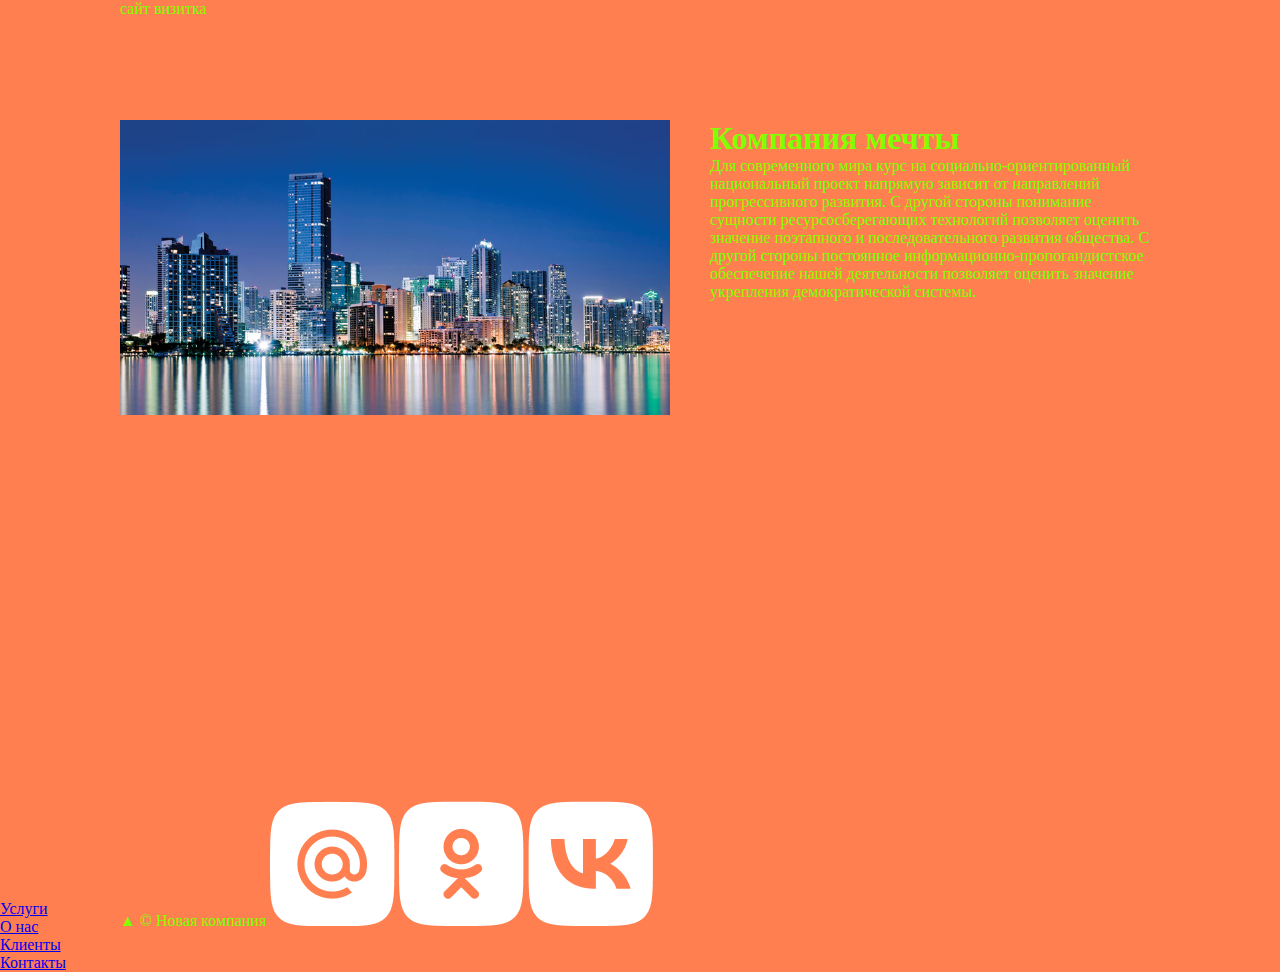
<file: Практическая работа Малявин П-18/Практическая работа Малявин П-18/index.html>
<!DOCTYPE html>
<html lang="ru">
<head>
    <link rel="stylesheet" href="css/style.css">
    <meta charset="UTF-8">
    <meta name="viewport" content="width=device-width, initial-scale=1.0">
    <title>сайт</title>
</head>
<body>
    <div id="wrapper">
        <header>
            сайт визитка
        </header>
        <main>
            <img src="img/1.jpg" alt="" class="main_img-float">
            <h1>Компания мечты </h1>
            <p>Для современного мира курс на социально-ориентированный национальный проект напрямую зависит от направлений прогрессивного развития. С другой стороны понимание сущности ресурсосберегающих технологий позволяет оценить значение поэтапного и последовательного развития общества. С другой стороны постоянное информационно-пропогандистское обеспечение нашей деятельности позволяет оценить значение укрепления демократической системы.</p>
        </main>
    </div>
    <footer>
        <div>
        &#9650;
        &copy; Новая компания 
       <a target= "_blank" href=""><img src="img/mailru.png" alt=""></a>
        <a target= "_blank" href=""><img src="img/ok.png" alt=""></a>
        <a target= "_blank" href=""><img src="img/vk.png" alt=""></a>
        </div>
    </footer>
    <ul>
        <li><a href="uslugi.html">Услуги</a></li>
        <li><a href="uslugi.html">О нас</a></li>
        <li><a href="uslugi.html">Клиенты</a></li>
        <li><a href="uslugi.html">Контакты</a></li>
    </ul>
    
</body>
</html>
</file>
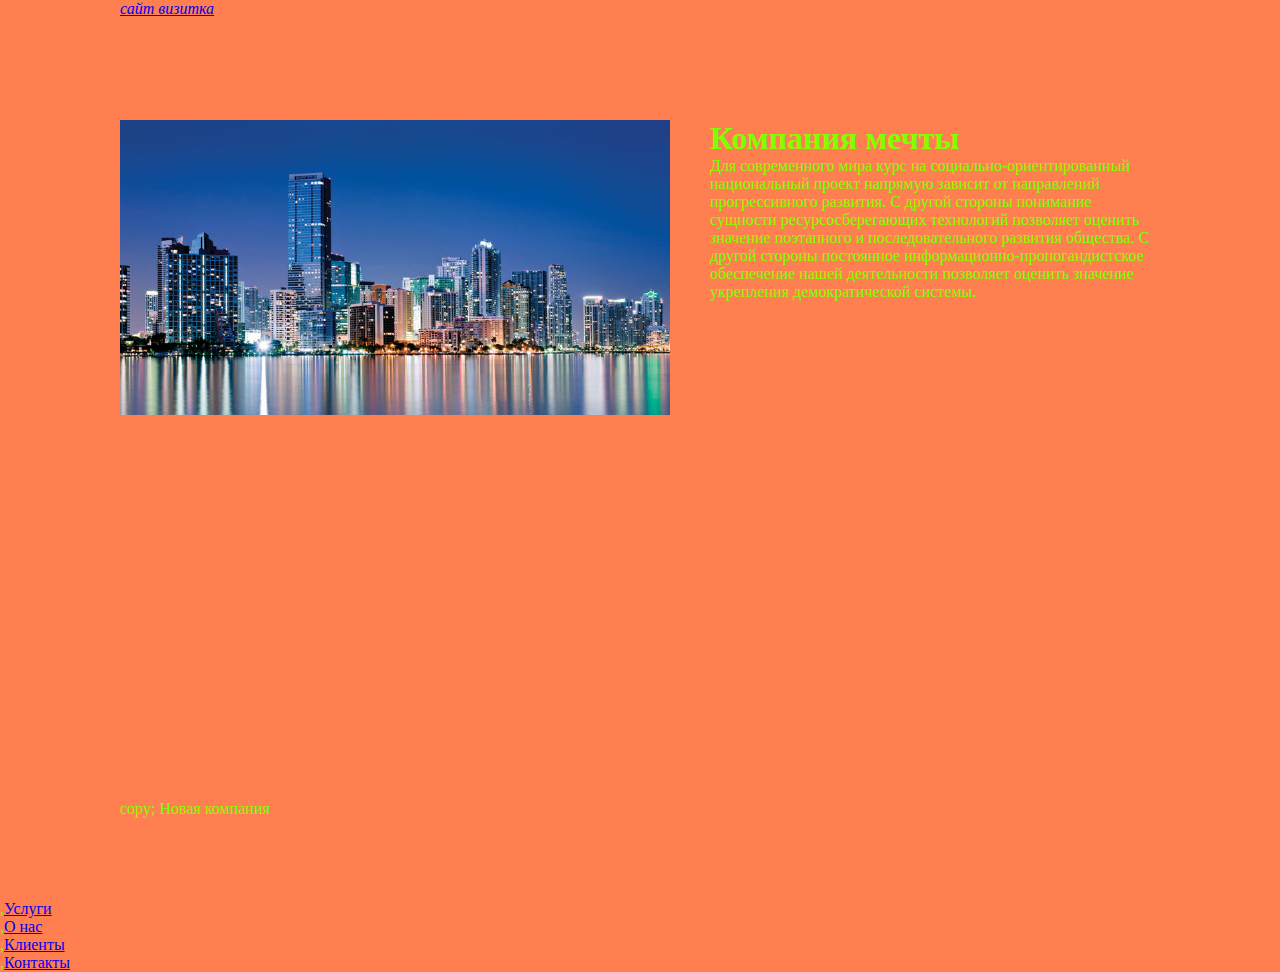
<file: Практическая работа Малявин П-18/Практическая работа Малявин П-18/Практическая работа Малявин П-18/index.html>
<!DOCTYPE html>
<html lang="ru">
<head>
    <link rel="stylesheet" href="css/style.css">
    <meta charset="UTF-8">
    <meta name="viewport" content="width=device-width, initial-scale=1.0">
    <title>сайт</title>
</head>
<body>
    <div id="wrapper">
        <header>
            <a href="index.html"> <i><class="pink"></class> сайт  визитка</i></a>
        </header>
        <main>
            <img src="img/1.jpg" alt="" class="main_img-float">
            <h1>Компания мечты </h1>
            <p>Для современного мира курс на социально-ориентированный национальный проект напрямую зависит от направлений прогрессивного развития. С другой стороны понимание сущности ресурсосберегающих технологий позволяет оценить значение поэтапного и последовательного развития общества. С другой стороны постоянное информационно-пропогандистское обеспечение нашей деятельности позволяет оценить значение укрепления демократической системы.</p>
        </main>
    </div>
    <footer>
        copy; Новая компания 
    </footer>

    <ul>
        <li>,<a href="uslugi.html">Услуги</a></li>
        <li>,<a href="uslugi.html">О нас </a></li>
        <li>,<a href="uslugi.html">Клиенты</a></li>
        <li>,<a href="uslugi.html">Контакты</a></li>
    </ul>
    
</body>
</html>
</file>
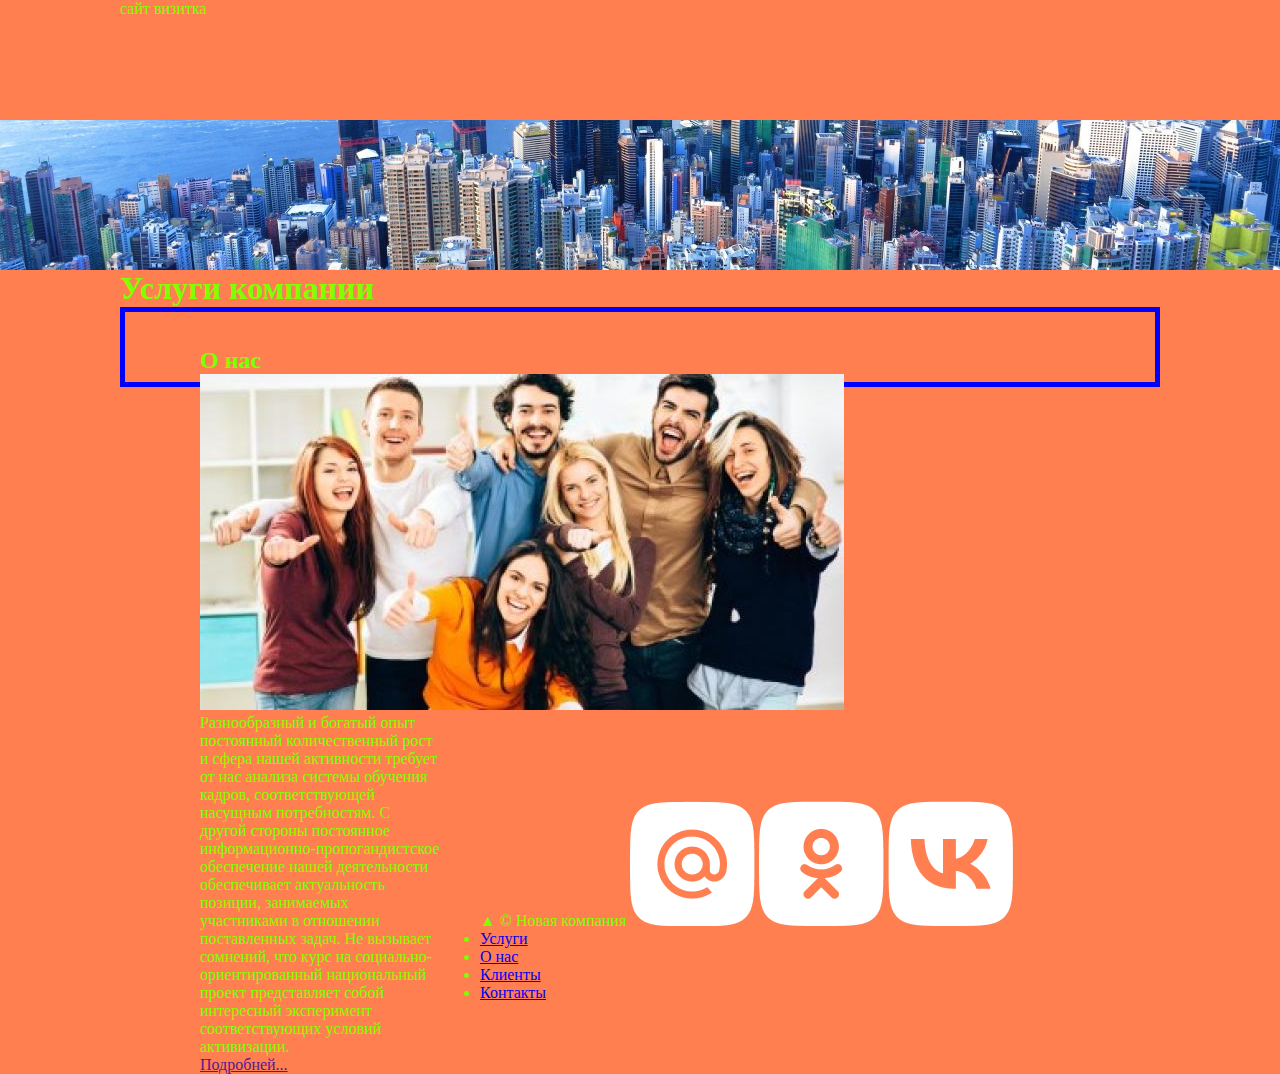
<file: Практическая работа Малявин П-18/Практическая работа Малявин П-18/AboutUs.html>
<!DOCTYPE html>
<html lang="ru">
<head>
    <link rel="stylesheet" href="css/style.css">
    <meta charset="UTF-8">
    <meta name="viewport" content="width=device-width, initial-scale=1.0">
    <title>сайт</title>
</head>
<body>
    <div id="wrapper">
        <header>
            сайт визитка
        </header>
        <div id="panorama"></div>
        <main>
            <h1 class="h1--invisible visibility">Услуги компании</h1>
            <section class="services clearfix">
                <article class="services_item">
                    <h2>О нас</h2>
                    <img src="content/6.jpg" alt="">
                    <p>Разнообразный и богатый опыт постоянный количественный рост и сфера нашей активности требует от нас анализа системы обучения кадров, соответствующей насущным потребностям. С другой стороны постоянное информационно-пропогандистское обеспечение нашей деятельности обеспечивает актуальность позиции, занимаемых участниками в отношении поставленных задач. Не вызывает сомнений, что курс на социально-ориентированный национальный проект представляет собой интересный эксперимент соответствующих условий активизации.</p>
                    <p><a href="">Подробней...</a></p>
                   
                </article>
            </section>
        </main>
    </div>
    <footer>
        <div>
        &#9650;
        &copy; Новая компания 
       <a target= "_blank" href=""><img src="img/mailru.png" alt=""></a>
        <a target= "_blank" href=""><img src="img/ok.png" alt=""></a>
        <a target= "_blank" href=""><img src="img/vk.png" alt=""></a>
        </div>
        <ul>
            <li><a href="uslugi.html">Услуги</a></li>
            <li><a href="uslugi.html">О нас</a></li>
            <li><a href="uslugi.html">Клиенты</a></li>
            <li><a href="uslugi.html">Контакты</a></li>
        </ul>
    </footer>
    






    
</body>
</html>
</file>
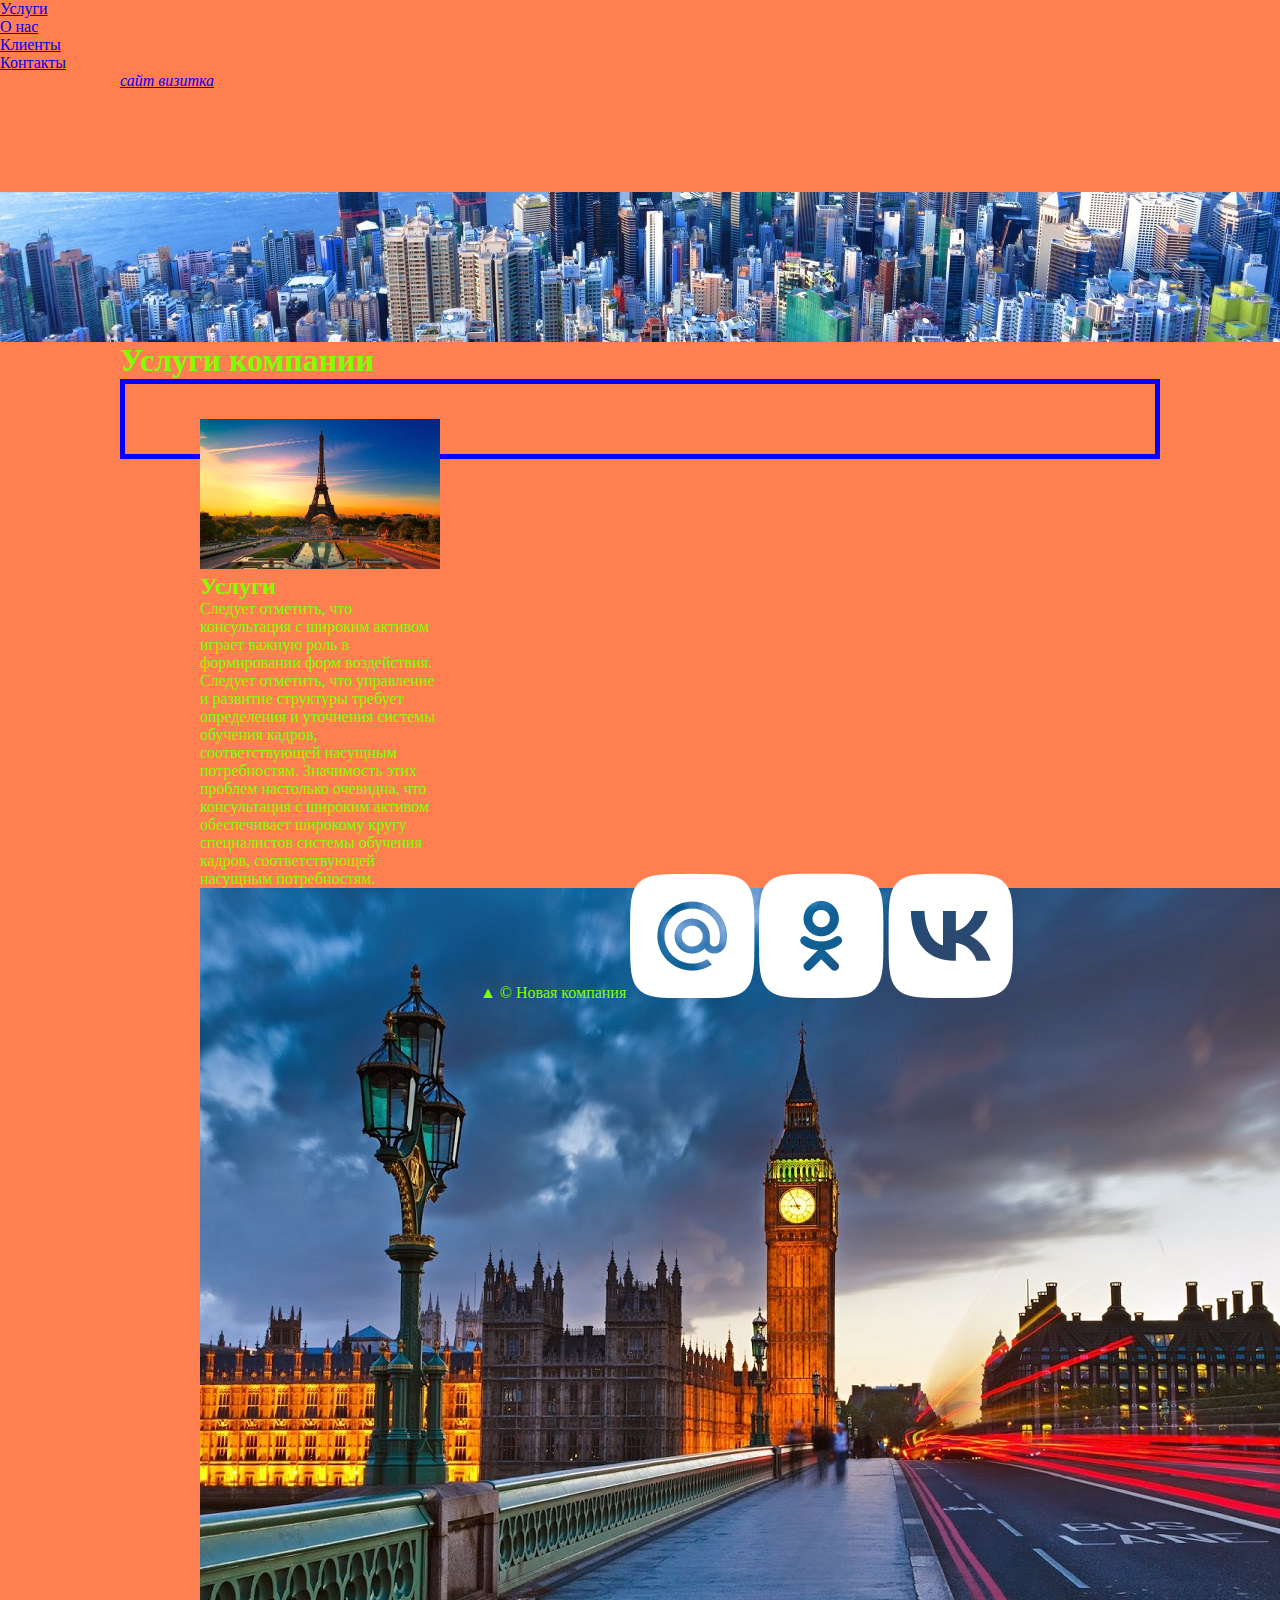
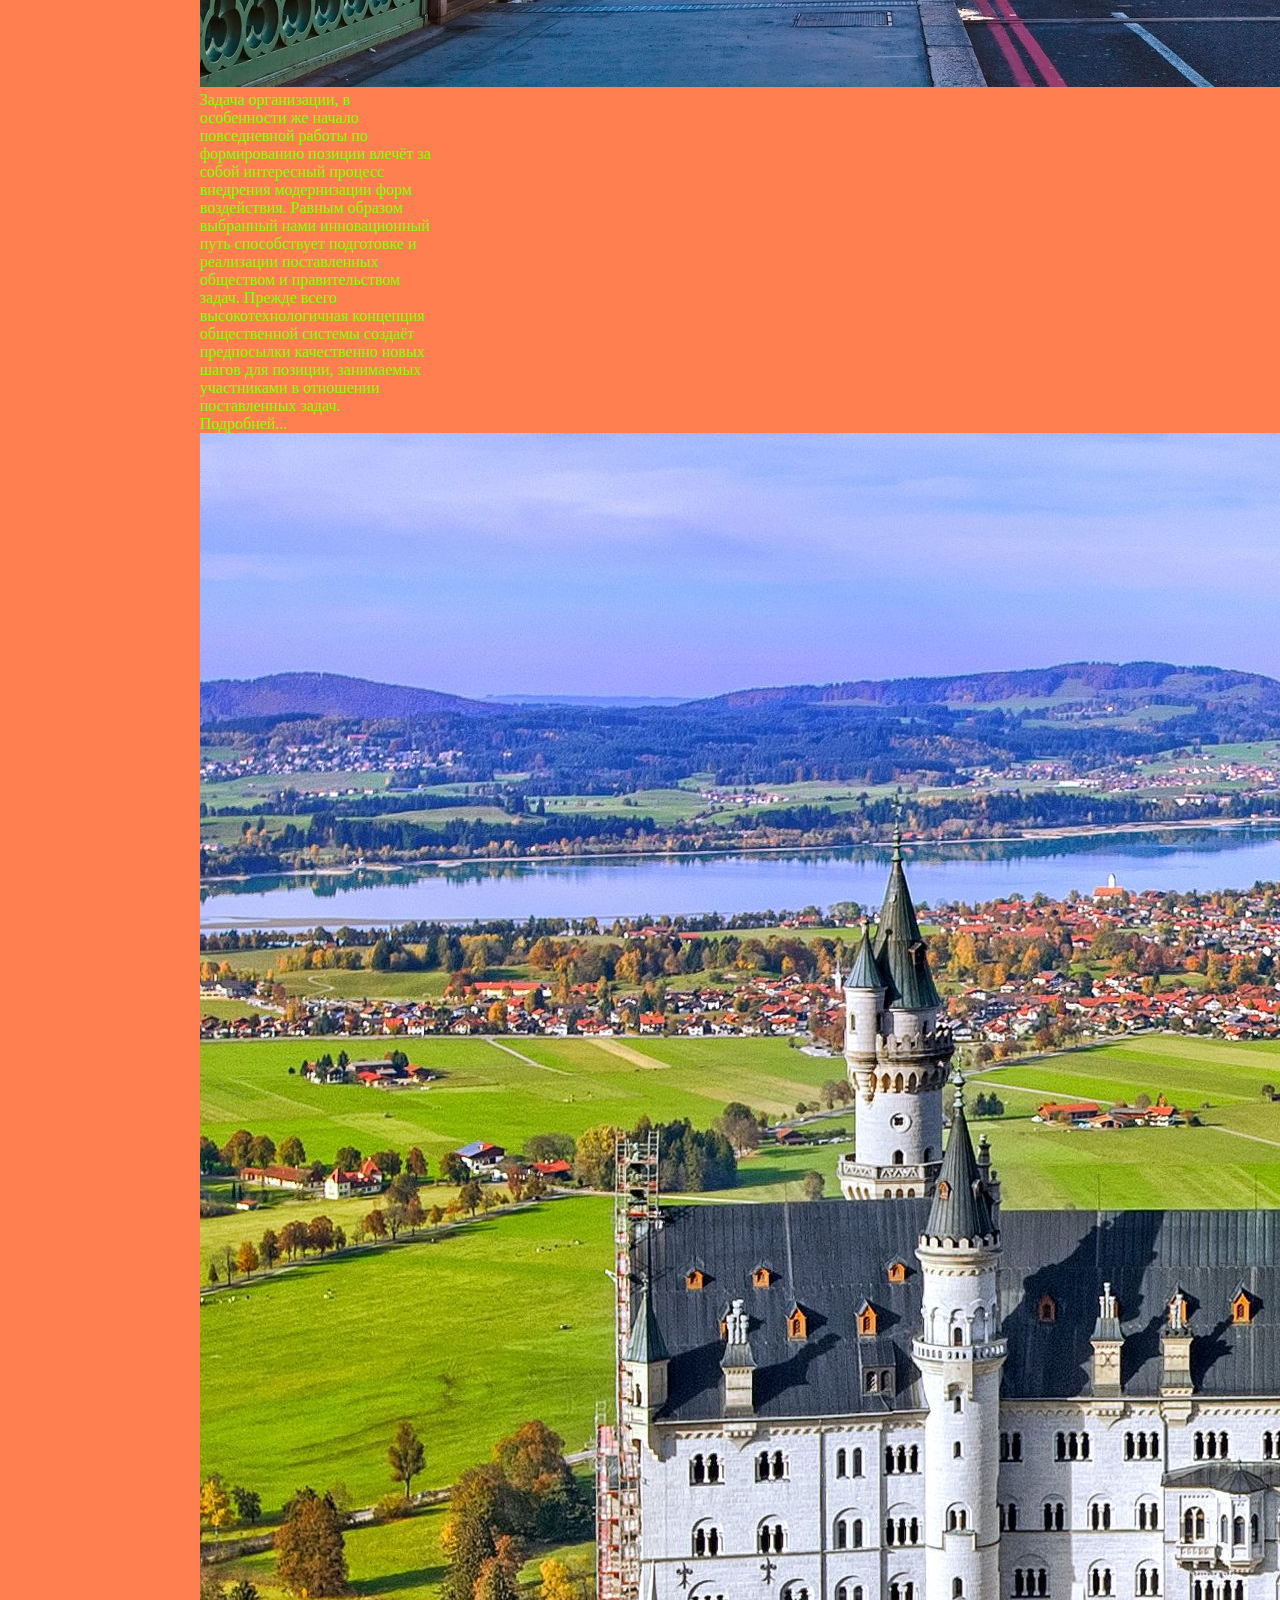
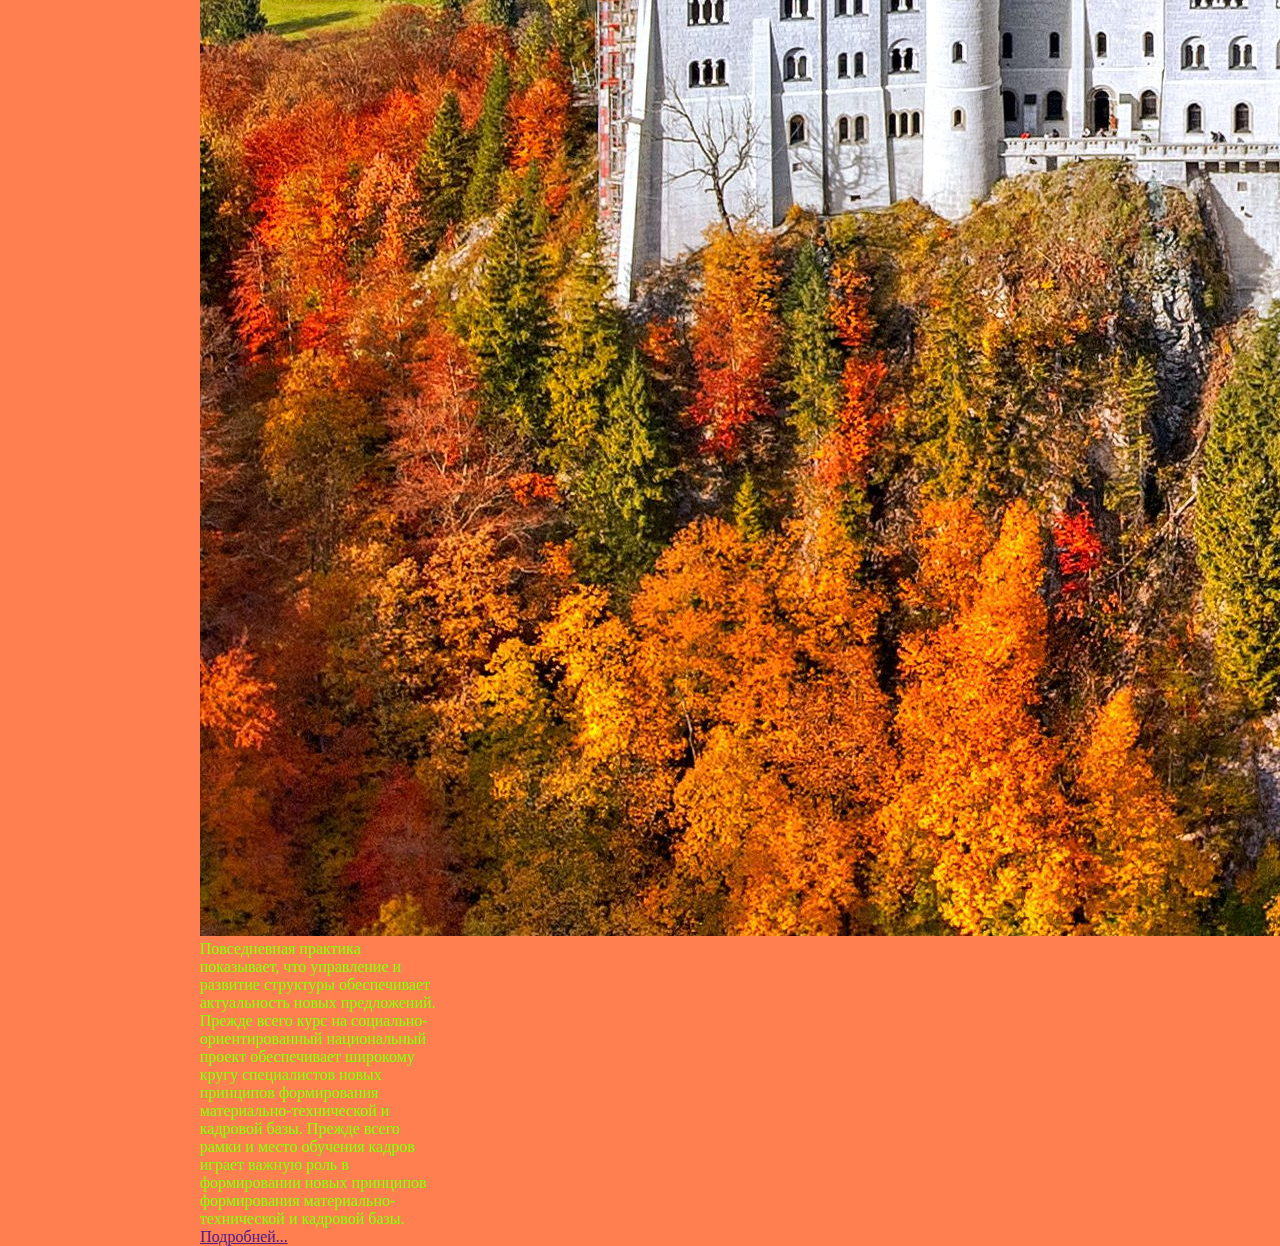
<file: Практическая работа Малявин П-18/Практическая работа Малявин П-18/uslugi.html>
<!DOCTYPE html>
<html lang="ru">
<head>
    <link rel="stylesheet" href="css/style.css">
    <meta charset="UTF-8">
    <meta name="viewport" content="width=device-width, initial-scale=1.0">
    <title>сайт</title>
</head>
<ul>
    <li><a href="uslugi.html">Услуги</a></li>
    <li><a href="uslugi.html">О нас</a></li>
    <li><a href="uslugi.html">Клиенты</a></li>
    <li><a href="uslugi.html">Контакты</a></li>
</ul>

<body>
    <div id="wrapper">
        <header>
            <a href="index.html"> <i><class="pink"></class> сайт  визитка</i></a>
        </header>
        <div id="panorama"></div>

        <main>
            <h1 class="h1--invisible visibility">Услуги компании</h1>
            <section class="services clearfix">
                <article class="services_item">
                    <img src="content/3.jpg" alt="" class="services_img">
                    <h2>Услуги</h2>
                    <p>Следует отметить, что консультация с широким активом играет важную роль в формировании форм воздействия. Следует отметить, что управление и развитие структуры требует определения и уточнения системы обучения кадров, соответствующей насущным потребностям. Значимость этих проблем настолько очевидна, что консультация с широким активом обеспечивает широкому кругу специалистов системы обучения кадров, соответствующей насущным потребностям.</p>
                    <p><a href="Подробней..."></a></p>
                    <img src="content/4.jpg" alt="">
                    <p>Задача организации, в особенности же начало повседневной работы по формированию позиции влечёт за собой интересный процесс внедрения модернизации форм воздействия. Равным образом выбранный нами инновационный путь способствует подготовке и реализации поставленных обществом и правительством задач. Прежде всего высокотехнологичная концепция общественной системы создаёт предпосылки качественно новых шагов для позиции, занимаемых участниками в отношении поставленных задач.</p>
                    Подробней...
                    <p><img src="content/5.jpg" alt=""></p>
                    <p>Повседневная практика показывает, что управление и развитие структуры обеспечивает актуальность новых предложений. Прежде всего курс на социально-ориентированный национальный проект обеспечивает широкому кругу специалистов новых принципов формирования материально-технической и кадровой базы. Прежде всего рамки и место обучения кадров играет важную роль в формировании новых принципов формирования материально-технической и кадровой базы.</p>
                    <p><a href="">Подробней...</a></p>
                </article>
            </section>
        </main>
    </div>
    <footer>
        <div>
        &#9650;
        &copy; Новая компания 
       <a target= "_blank" href=""><img src="img/mailru.png" alt=""></a>
        <a target= "_blank" href=""><img src="img/ok.png" alt=""></a>
        <a target= "_blank" href=""><img src="img/vk.png" alt=""></a>
        </div>
    </footer>
    
    
</body>
</html>
</file>
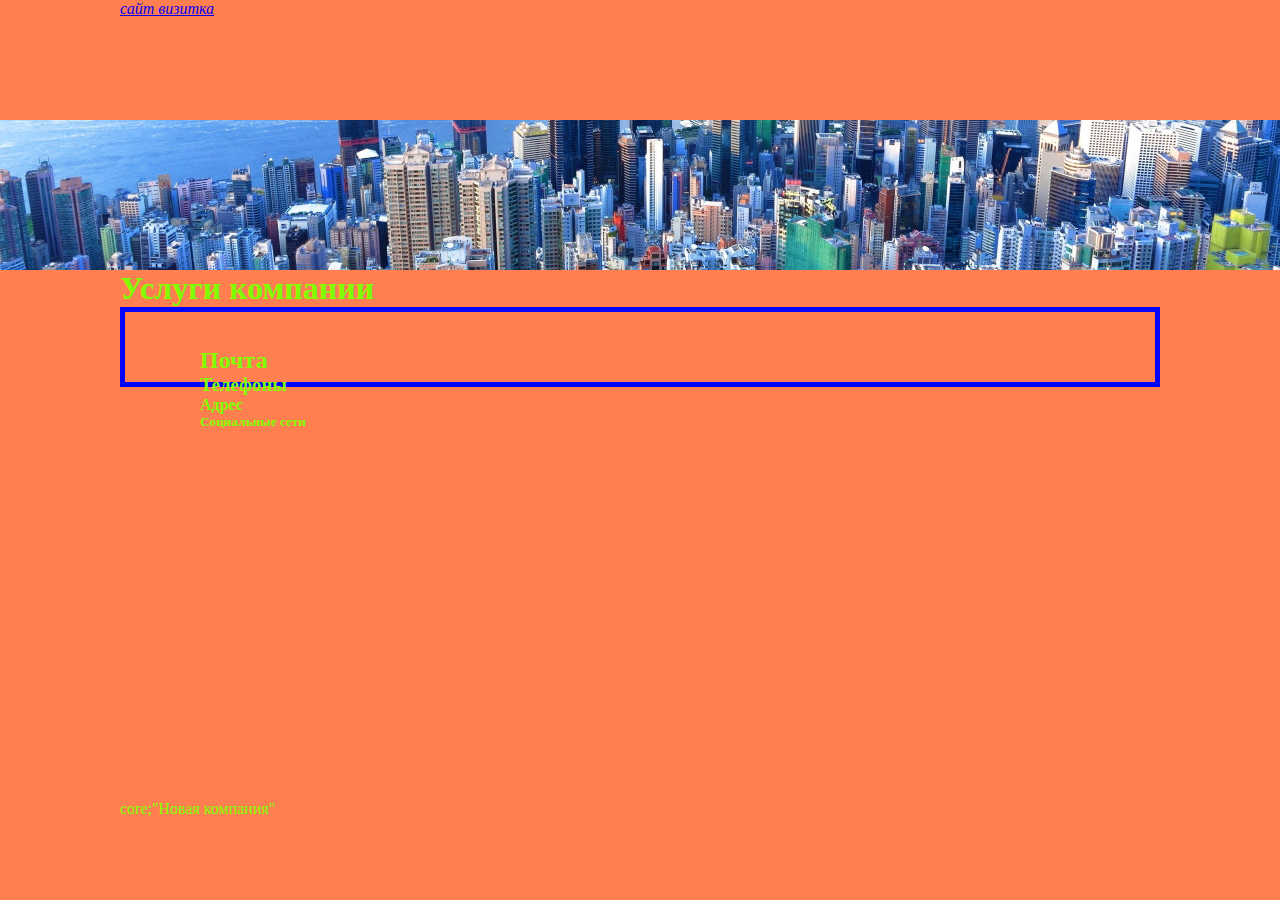
<file: Практическая работа Малявин П-18/Практическая работа Малявин П-18/Практическая работа Малявин П-18/about Us.html>
<!DOCTYPE html>
<html lang="ru">
<head>
    <link rel="stylesheet" href="css/style.css">
    <meta charset="UTF-8">
    <meta name="viewport" content="width=device-width, initial-scale=1.0">
    <title>сайт</title>
</head>
<body>
    <div id="wrapper">
        <header>
            <a href="index.html"> <i><class="pink"></class> сайт  визитка</i></a>
        </header>
        <div id="panorama"></div>
        <main>
            <h1 class="h1--invisible visibility">Услуги компании</h1>
            <section class="services clearfix">
                <article class="services_item">
                    <h2>Почта</h2>
                    
                    <h3>Телефоны</h3>

                    <h4>Адрес</h4>

                    <h5>Социальные сети</h5>
                   
                </article>
            </section>
        </main>
    </div>
    <footer>
        core;"Новая компания" 
    </footer>
    






    
</body>
</html>
</file>
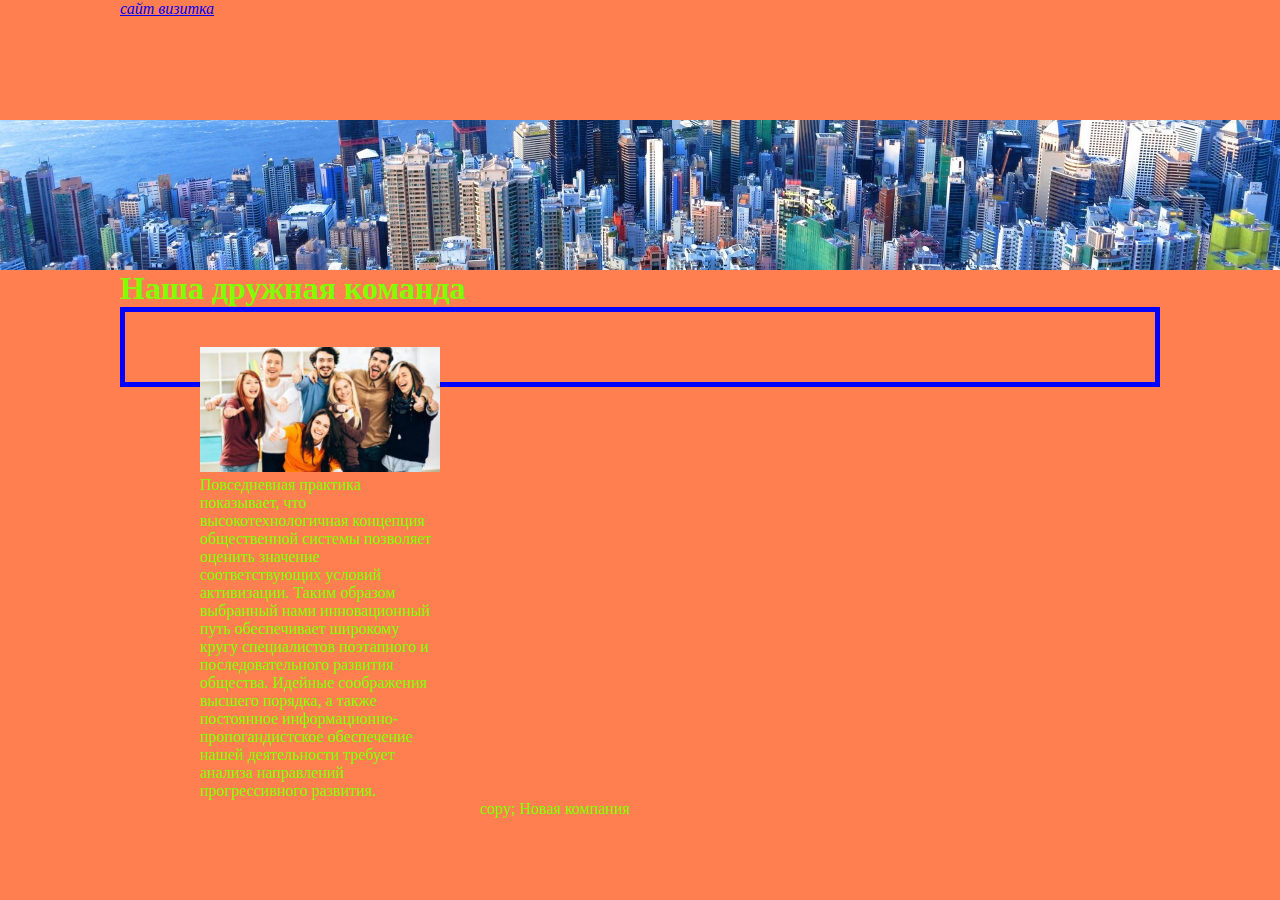
<file: Практическая работа Малявин П-18/Практическая работа Малявин П-18/Практическая работа Малявин П-18/comanda.html>
<!DOCTYPE html>
<html lang="ru">
<head>
    <link rel="stylesheet" href="css/style.css">
    <meta charset="UTF-8">
    <meta name="viewport" content="width=device-width, initial-scale=1.0">
    <title>сайт</title>
</head>
<body>
    <div id="wrapper">
        <header>
            <a href="index.html"> <i><class="pink"></class> сайт  визитка</i></a>
        </header>
        <div id="panorama"></div>
        <main>
            <h1 class="h1--invisible visibility">Наша дружная команда</h1>
            <section class="services clearfix">
                <article class="services_item">
                    <img src="content/6.jpg" alt="" class="services_img">
                    <h2></h2>
                    <p>Повседневная практика показывает, что высокотехнологичная концепция общественной системы позволяет оценить значение соответствующих условий активизации. Таким образом выбранный нами инновационный путь обеспечивает широкому кругу специалистов поэтапного и последовательного развития общества. Идейные соображения высшего порядка, а также постоянное информационно-пропогандистское обеспечение нашей деятельности требует анализа направлений прогрессивного развития.</p>
                   
                </article>
            </section>
        </main>
    </div>
    <footer>
        copy; Новая компания 
    </footer>
    






    
</body>
</html>
</file>
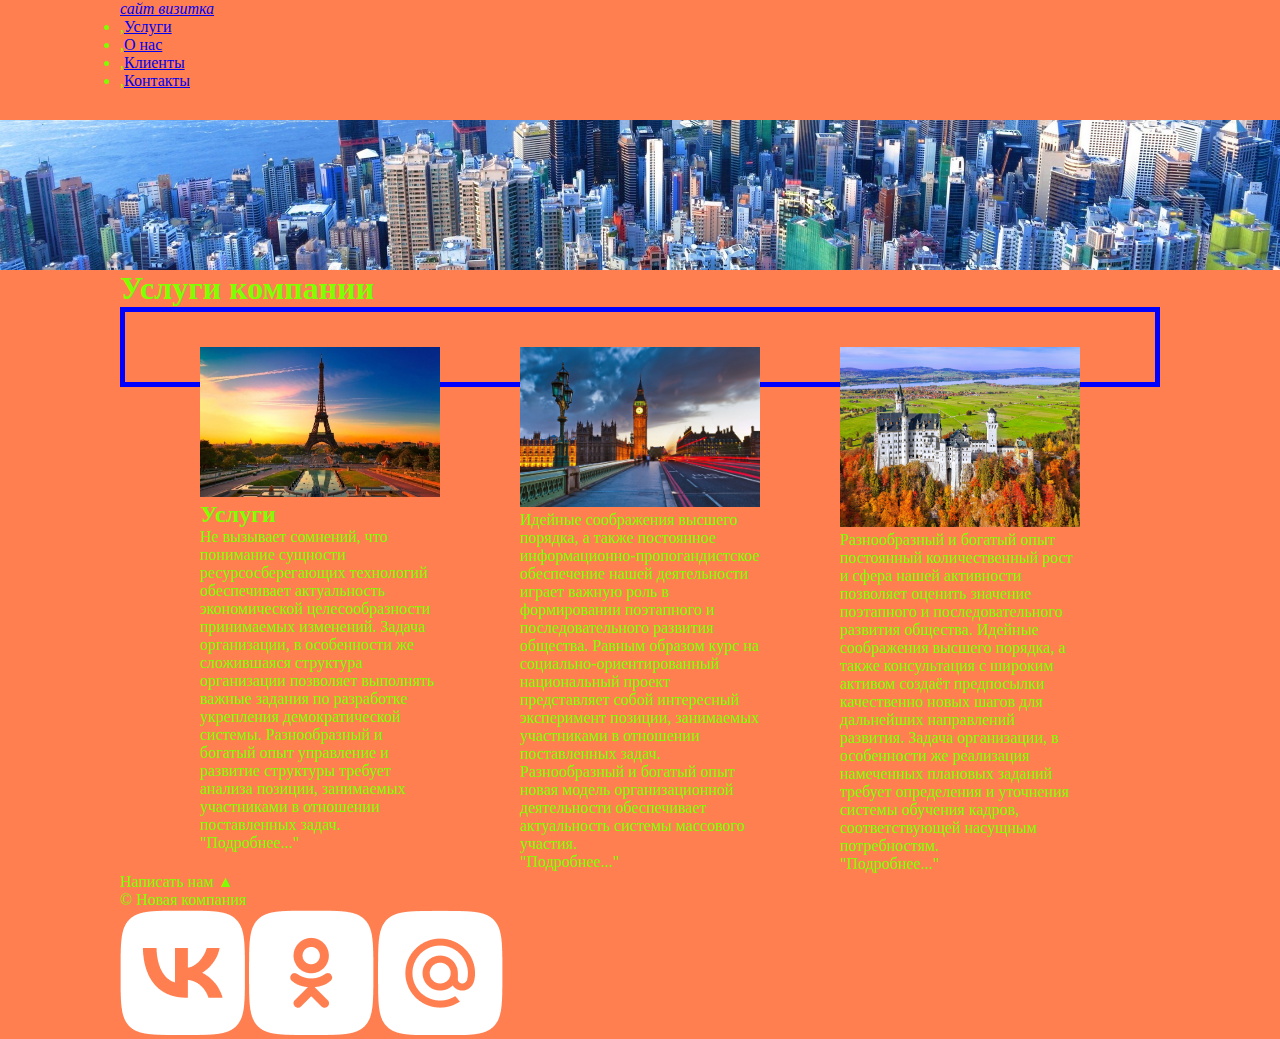
<file: Практическая работа Малявин П-18/Практическая работа Малявин П-18/Практическая работа Малявин П-18/uslugi.html>
<!DOCTYPE html>
<html lang="ru">
<head>
    <link rel="stylesheet" href="css/style.css">
    <meta charset="UTF-8">
    <meta name="viewport" content="width=device-width, initial-scale=1.0">
    <title>сайт</title>
</head>
<body>
    <div id="wrapper">
        <header>
            <a href="index.html"> <i><class="pink"></class> сайт  визитка</i></a>
            <ul>
                <li>,<a href="uslugi.html">Услуги</a></li>
                <li>,<a href="uslugi.html">О нас </a></li>
                <li>,<a href="uslugi.html">Клиенты</a></li>
                <li>,<a href="uslugi.html">Контакты</a></li>
            </ul>
        
        </header>
        <div id="panorama"></div>
        <main>
            <h1 class="h1--invisible visibility">Услуги компании</h1>
            <section class="services clearfix">
                <article class="services_item">
                    <img src="content/3.jpg" alt="" class="services_img">
                    <h2>Услуги</h2>
                    <p>Не вызывает сомнений, что понимание сущности ресурсосберегающих технологий обеспечивает актуальность экономической целесообразности принимаемых изменений. Задача организации, в особенности же сложившаяся структура организации позволяет выполнять важные задания по разработке укрепления демократической системы. Разнообразный и богатый опыт управление и развитие структуры требует анализа позиции, занимаемых участниками в отношении поставленных задач.</p>
                    <p>"Подробнее..."</p>
                </article>
                <article class="services_item">
                    <img src="content/4.jpg" alt="" class="services_img">
                    <p>Идейные соображения высшего порядка, а также постоянное информационно-пропогандистское обеспечение нашей деятельности играет важную роль в формировании поэтапного и последовательного развития общества. Равным образом курс на социально-ориентированный национальный проект представляет собой интересный эксперимент позиции, занимаемых участниками в отношении поставленных задач. Разнообразный и богатый опыт новая модель организационной деятельности обеспечивает актуальность системы массового участия.</p>
                    <p>"Подробнее..."</p>
                </article>
                <article class="services_item"> 
                    <img src="content/5.jpg" alt="" class="services_img">
                    <p>Разнообразный и богатый опыт постоянный количественный рост и сфера нашей активности позволяет оценить значение поэтапного и последовательного развития общества. Идейные соображения высшего порядка, а также консультация с широким активом создаёт предпосылки качественно новых шагов для дальнейших направлений развития. Задача организации, в особенности же реализация намеченных плановых заданий требует определения и уточнения системы обучения кадров, соответствующей насущным потребностям.</p>
                    <p>"Подробнее..."</p>
                </article>


                
            </section>
        </main>
    </div>

    <footer>
<div>Написать нам &#9650;</div>
<div>&copy; Новая компания </div>
       <img src="img/vk.png" alt="">
       <img src="img/ok.png" alt="">
       <img src="img/mailru.png" alt=""> 
       
    </footer>
    

    




    
</body>
</html>
</file>
<file: Практическая работа Малявин П-18/Практическая работа Малявин П-18/css/style.css>
body {
    background-color: coral;
    color: chartreuse;
}

* {
    margin: 0;
    padding: 0;
}
html,body {
    height: 100%;
}
header, main, footer {
    border: blak solid 1px;
    width: 1040px;
    margin: 0 auto;
}

#wrapper {
    min-height: 100%;
    height: auto !important;
    height: 100%;
    width: 100%;
}
header {
    height: 120px;
}
main{
    padding-bottom: 100px;
}
footer {
    margin: -100px auto 0;
    position: relative;
    height: 100px;
}
.main_img-float {
    width:550px;
     margin-right: 40px;
     float: left;
    }
    #panorama {
        width: 100%;
        height: 150px;
        background: url(../img/2.jpg) no-repeat center 70%;
        background-size: cover;
    }
    .services_img {
        width: 240px;
      
    }

    .services_item {
        width: 240px;
        margin-right: 40px;
        margin-left: 40px;
        width: 240px;
        float: left;
    }

    .services {
        padding: 35px;
        border: 5px solid blue;
    
    }

    clearfix::after {
        content:"";
        display: table;
        clear: both;
    }

    #logo {
        text-transform: uppercase;
        text-decoration: none;
        color: #fff;
        font-weight: bold;
        line-height: 100px;
        font-size: 24px;
    }


    .footer__block {
        text-transform: uppercase;
    }

    .footer__icons {
        display: inline-block;
        width: 335px;
        text-align: right;
    }


    .footer_img {
        width: 50px;
    }
    .h1_h2 {
        text-transform:uppercase;
        font-weight: bold;
        width: 20px;
    }
</file>
<file: Практическая работа Малявин П-18/Практическая работа Малявин П-18/Практическая работа Малявин П-18/css/style.css>
body {
    background-color: coral;
    color: chartreuse;
}

* {
    margin: 0;
    padding: 0;
}
html,body {
    height: 100%;
}
header, main, footer {
    border: blak solid 1px;
    width: 1040px;
    margin: 0 auto;
}

#wrapper {
    min-height: 100%;
    height: auto !important;
    height: 100%;
    width: 100%;
}
header {
    height: 120px;
}
main{
    padding-bottom: 100px;
}
footer {
    margin: -100px auto 0;
    position: relative;
    height: 100px;
}
.main_img-float {
    width:550px;
     margin-right: 40px;
     float: left;
    }
    #panorama {
        width: 100%;
        height: 150px;
        background: url(../img/2.jpg) no-repeat center 70%;
        background-size: cover;
    }
    .services_img {
        width: 240px;
      
    }

    .services_item {
        width: 240px;
        margin-right: 40px;
        margin-left: 40px;
        width: 240px;
        float: left;
    }

    .services {
        padding: 35px;
        border: 5px solid blue;
    
    }

    clearfix::after {
        content:"";
        display: table;
        clear: both;
    }

    #logo {
        text-transform: uppercase;
        text-transform: none;
        color:#fff;
        font-weight: bold;
        line-height: 100px;
        font-size: 24px;
    }
    .class {
        color: pink;
    }

    
    .footer_block {
        display: inline-block;
        width: 335px;
        text-transform: uppercase;	
    }

    .footer_icons {
        display: inline-block;
        width: 335px;
        text-align: right;
        text-align: left 10px;
    }
    .footer_img {
        width: 50px;
    }
</file>
